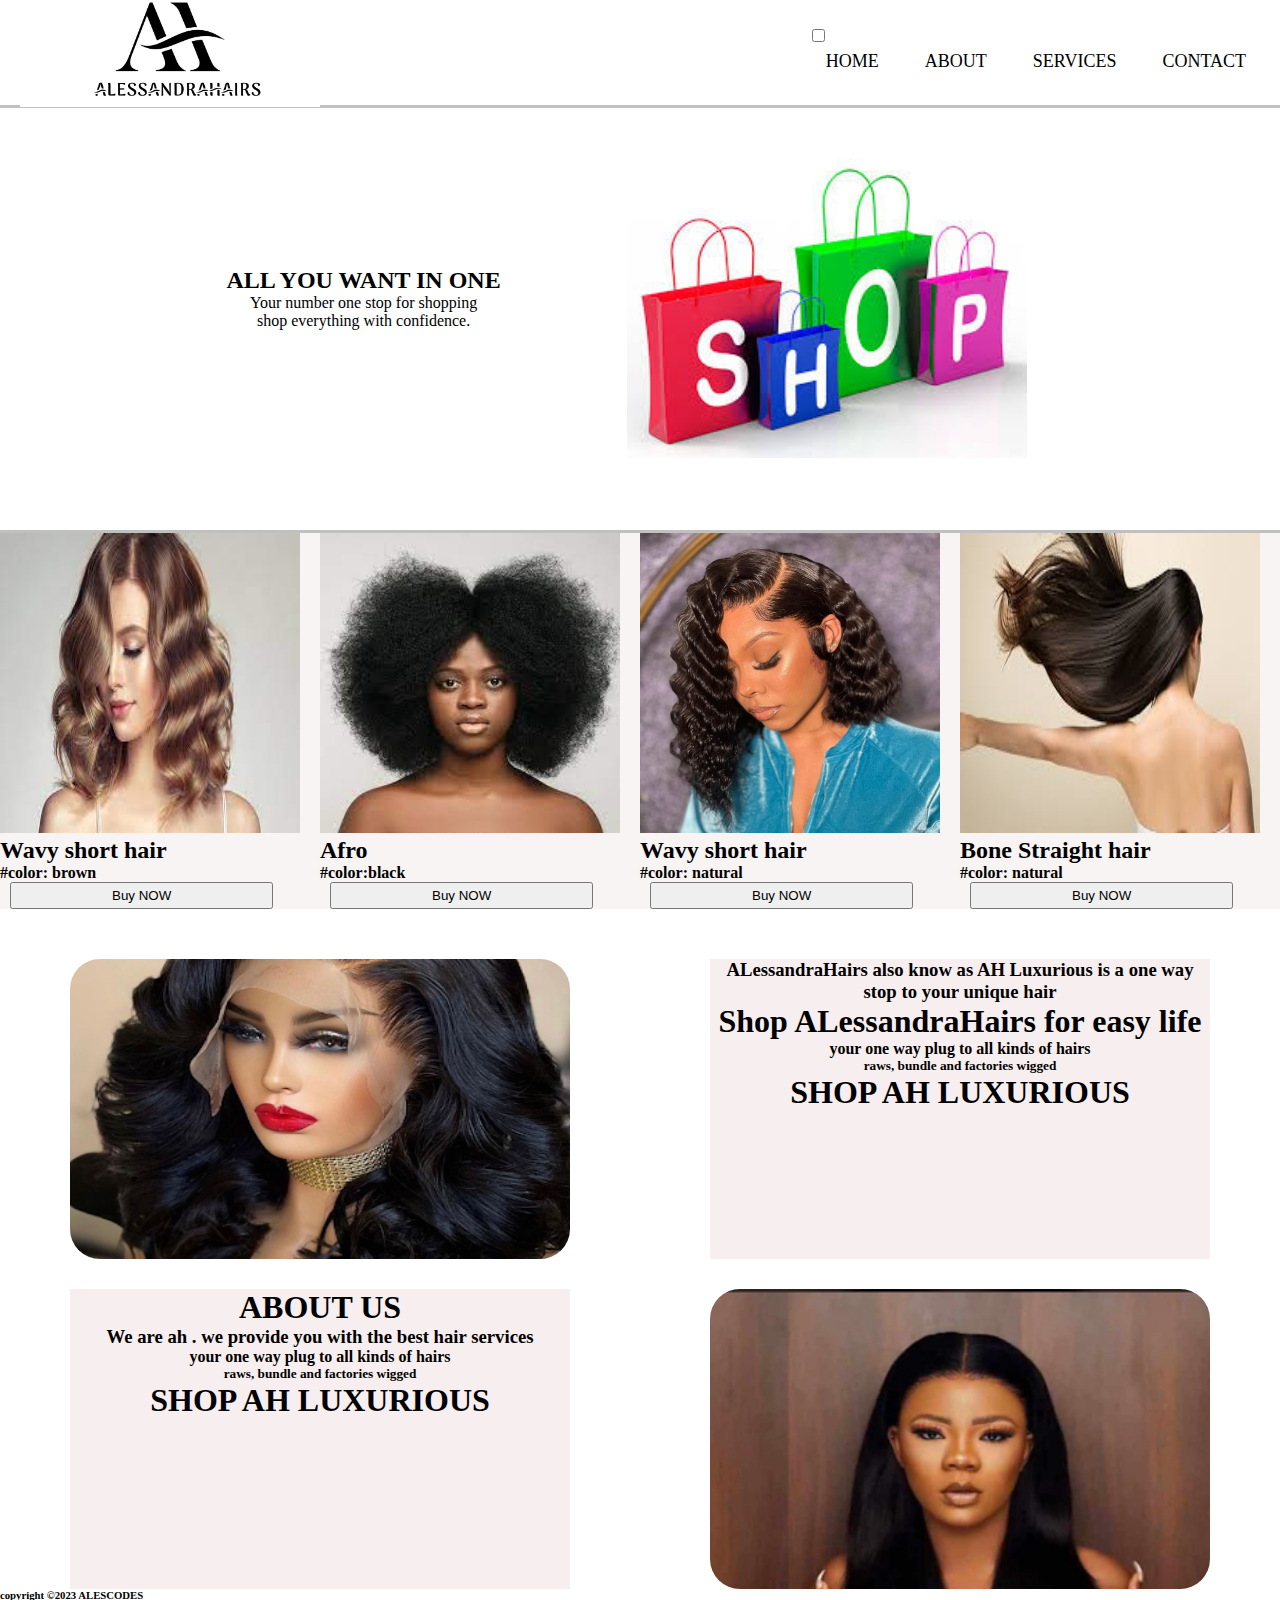
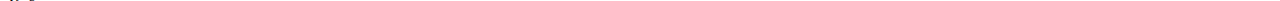
<file: index.html>
<!DOCTYPE html>
<html>
    <head>
        
        
        <title>HOME</title>
        
        <link rel="stylesheet" href="project.css">
        <link rel="stylesheet" href="header.css">
        <link rel="stylesheet" href="main1.css">
        <link rel="stylesheet" href="main-section1.css">
        <link rel="stylesheet" href="project.css">
    
    </head>


        <body>
            <nav class="nav-bar">
                <!-- LOGO -->
                <div class="logo-bar"><img class="logo-image" src="projectpictures/logo3.jpeg" alt="">
                 </div>
                 <!-- NAVIGATION MENU -->

                <ul class="nav-link">
                    <!--USING CHECKBOX HACK -->
                    <input type="checkbox" id="checkbox_toggle"  />
                    <label for="checkbox_toggle" class="hamburger">&#9776;</label>
                    <!-- NAVIGATION MENUS -->
                    <div class="nav-menu"> 
                <li><a class="home-link" href="">HOME</a></li>
                <li><a href="/">ABOUT</a></li>
                     <li class="services"><a href="">SERVICES</a>
                    <!-- DROPDOWN MENU -->
                    <ul class="dropdown">
                <li><a class="ah-link" href="">AH</a></li>
                <li><a class="ayw-link" href="">AYW</a></li>
                <li><a class="shopmee-link" href="">SHOPMEE</a></li>
                <li><a class="job-link" href="">JOBS</a></li>
            </ul>
            <li><a href="">CONTACT</a>
            </li>
        </div>
    </ul>
</nav>



        <header class="header-bar">
            <div class="header-text"> 
            <h2> ALL YOU WANT IN ONE</h2>
             <p>Your number one stop for shopping</p>
             <p>shop everything with confidence&#46;</p>
             
              <inpreut class="header-button" type="button" value="click me" ></div>
              
              <div class="image-box"> 
                <img class="header-image" src="projectpictures/shop 2.jpeg" alt=""></div>
             </header>


           <main>
             <section class="main-bar">
                <div class="main-card1"><img class="card-image1" src="projectpictures/hair1.jpeg" alt="">
                <h2>Wavy short hair</h2> <h4>&#35;color&#58; brown</h4>
            <input class="card-button1" type="button" value="Buy NOW"></div>

                <div class="main-card2"><img class="card-image2" src="projectpictures/hair2.jpeg" alt=""><h2>
                    Afro <h4>&#35;color&#58;black</h4><input class="card-button2" type="button" value="Buy NOW">
                </h2></div>

                <div class="main-card3"><img class="card-image3" src="projectpictures/Wavy-hair-on-a-black-woman.-Photo-Amazon-534x598.jpg" alt="">
                <h2>Wavy short hair</h2> <h4>&#35;color&#58; natural</h4>
            <input class="card-button3" type="button" value="Buy NOW"></div>

                <div class="main-card4"><img class="card-image4" src="projectpictures/hair4.jpeg" alt="">
                    <h2>Bone Straight hair</h2> <h4>&#35;color&#58; natural</h4>
                    <input class="card-button4" type="button" value="Buy NOW">
                </div>

             </section>

             <section class="main-section1">
                <img  class="section1-image" src="projectpictures/aleshairs2.png" alt="hair picture">
                
                <div class="section1-text" > <h3>ALessandraHairs also know as 
                    AH Luxurious is a one way stop to your unique hair 
                </h3>
                <h1>Shop ALessandraHairs for easy life</h1>
                <h4>your one way plug to all kinds of hairs</h4>
                <h5>raws, bundle and factories wigged</h5>
                <h1> SHOP AH LUXURIOUS</h1>
            </div>
                

             </section><section class="main-section2">
                
                <div class="section1-text" > 
                <h1>ABOUT US</h1>
                <h3>We are ah . we provide you with the best hair services

                </h3>
                <h4>your one way plug to all kinds of hairs</h4>
                <h5>raws, bundle and factories wigged</h5>
                <h1> SHOP AH LUXURIOUS</h1>
            </div>
            <img  class="section1-image" src="projectpictures/aleshairs33.png" alt="wig picture">
                

             </section>
            
            </main>
            <footer class="footer-bar">
                <h6>copyright &#169;2023 ALESCODES</h6>
            </footer>
             
            

        


        </body>
    
</html>
</file>
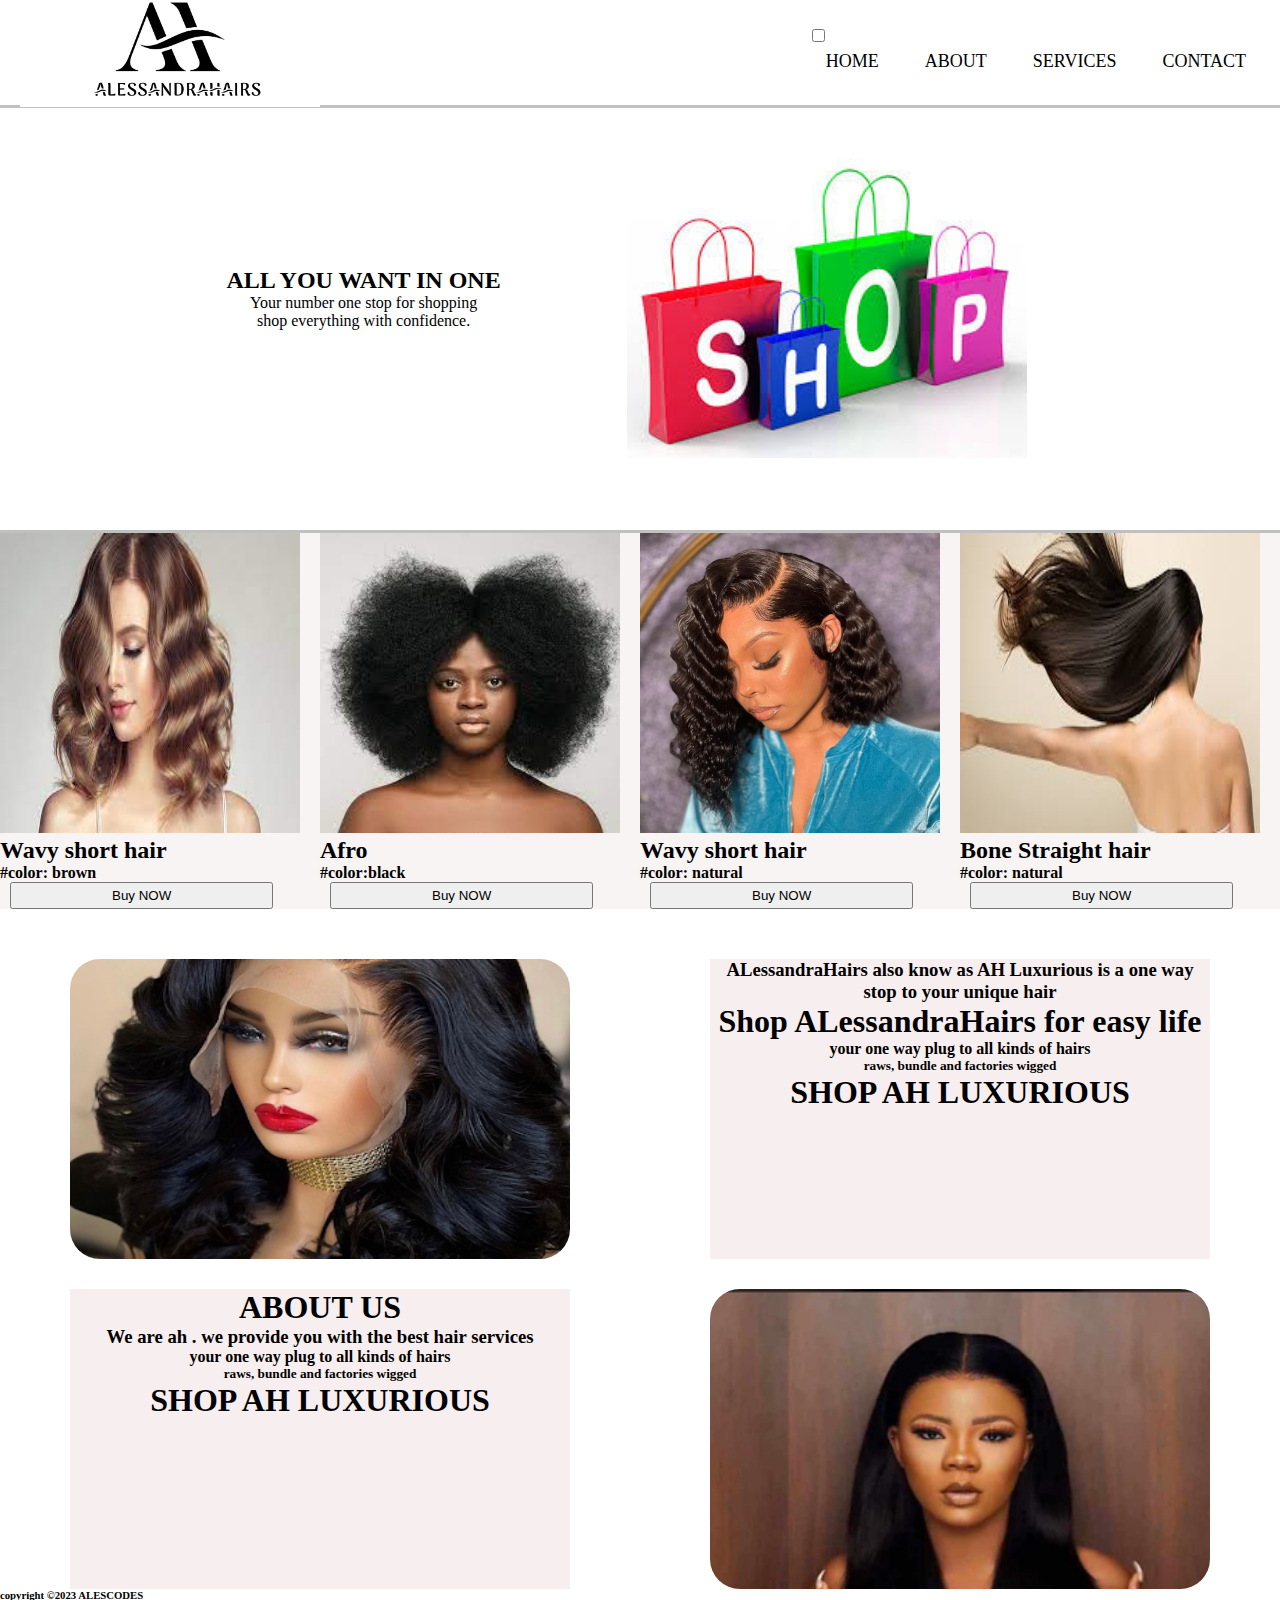
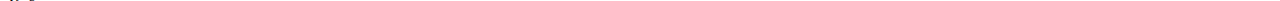
<file: project.html>
<!DOCTYPE html>
<html>
    <head>
        
        
        <title>HOME</title>
        
        <link rel="stylesheet" href="project.css">
        <link rel="stylesheet" href="header.css">
        <link rel="stylesheet" href="main1.css">
        <link rel="stylesheet" href="main-section1.css">
        <link rel="stylesheet" href="project.css">
    
    </head>


        <body>
            <nav class="nav-bar">
                <!-- LOGO -->
                <div class="logo-bar"><img class="logo-image" src="projectpictures/logo3.jpeg" alt="">
                 </div>
                 <!-- NAVIGATION MENU -->

                <ul class="nav-link">
                    <!--USING CHECKBOX HACK -->
                    <input type="checkbox" id="checkbox_toggle"  />
                    <label for="checkbox_toggle" class="hamburger">&#9776;</label>
                    <!-- NAVIGATION MENUS -->
                    <div class="nav-menu"> 
                <li><a class="home-link" href="">HOME</a></li>
                <li><a href="/">ABOUT</a></li>
                     <li class="services"><a href="">SERVICES</a>
                    <!-- DROPDOWN MENU -->
                    <ul class="dropdown">
                <li><a class="ah-link" href="">AH</a></li>
                <li><a class="ayw-link" href="">AYW</a></li>
                <li><a class="shopmee-link" href="">SHOPMEE</a></li>
                <li><a class="job-link" href="">JOBS</a></li>
            </ul>
            <li><a href="">CONTACT</a>
            </li>
        </div>
    </ul>
</nav>



        <header class="header-bar">
            <div class="header-text"> 
            <h2> ALL YOU WANT IN ONE</h2>
             <p>Your number one stop for shopping</p>
             <p>shop everything with confidence&#46;</p>
             
              <inpreut class="header-button" type="button" value="click me" ></div>
              
              <div class="image-box"> 
                <img class="header-image" src="projectpictures/shop 2.jpeg" alt=""></div>
             </header>


           <main>
             <section class="main-bar">
                <div class="main-card1"><img class="card-image1" src="projectpictures/hair1.jpeg" alt="">
                <h2>Wavy short hair</h2> <h4>&#35;color&#58; brown</h4>
            <input class="card-button1" type="button" value="Buy NOW"></div>

                <div class="main-card2"><img class="card-image2" src="projectpictures/hair2.jpeg" alt=""><h2>
                    Afro <h4>&#35;color&#58;black</h4><input class="card-button2" type="button" value="Buy NOW">
                </h2></div>

                <div class="main-card3"><img class="card-image3" src="projectpictures/Wavy-hair-on-a-black-woman.-Photo-Amazon-534x598.jpg" alt="">
                <h2>Wavy short hair</h2> <h4>&#35;color&#58; natural</h4>
            <input class="card-button3" type="button" value="Buy NOW"></div>

                <div class="main-card4"><img class="card-image4" src="projectpictures/hair4.jpeg" alt="">
                    <h2>Bone Straight hair</h2> <h4>&#35;color&#58; natural</h4>
                    <input class="card-button4" type="button" value="Buy NOW">
                </div>

             </section>

             <section class="main-section1">
                <img  class="section1-image" src="projectpictures/aleshairs2.png" alt="hair picture">
                
                <div class="section1-text" > <h3>ALessandraHairs also know as 
                    AH Luxurious is a one way stop to your unique hair 
                </h3>
                <h1>Shop ALessandraHairs for easy life</h1>
                <h4>your one way plug to all kinds of hairs</h4>
                <h5>raws, bundle and factories wigged</h5>
                <h1> SHOP AH LUXURIOUS</h1>
            </div>
                

             </section><section class="main-section2">
                
                <div class="section1-text" > 
                <h1>ABOUT US</h1>
                <h3>We are ah . we provide you with the best hair services

                </h3>
                <h4>your one way plug to all kinds of hairs</h4>
                <h5>raws, bundle and factories wigged</h5>
                <h1> SHOP AH LUXURIOUS</h1>
            </div>
            <img  class="section1-image" src="projectpictures/aleshairs33.png" alt="wig picture">
                

             </section>
            
            </main>
            <footer class="footer-bar">
                <h6>copyright &#169;2023 ALESCODES</h6>
            </footer>
             
            

        


        </body>
    
</html>
</file>
<file: project.css>
a {
    text-decoration: none;
}
li {
    list-style: none;
}
/* UTILITIES */
* {padding: 0;
margin: 0;
box-sizing: border-box;}


/* NAVBAR STYLING STARTS */

.nav-bar {
    background-color: white;
    display: flex;
    align-items:center;
    padding: 20px;
    justify-content: space-between;
    color: black;
    position: fixed;
    right: 0;
    left: 0;
    top: 0;
    bottom: 0;
    height: 108px;
    border-bottom: solid;
    border-bottom-color: silver;
    
    
    
    
    
    
    
}
.nav-link a {
    color: black;
}
/* LOGO */
.logo-image {
    width: 300px;
}
/* NAVBAR MENU*/
.nav-menu {
    display: flex;
    gap: 1em;
    font-size: 18px;
}
.nav-menu li:hover {
    background-color: silver;
    border-radius: 5px;
    transition: 0.3s ease;
}
.nav-menu li {
    padding: 5px 14px;
}
/* DROPDOWN MENU */
.services {
    position: relative;
}
.dropdown {
    background-color: gray;

    position: absolute;  /*WITH RESPECT TO PARENT*/
    display: none;
    border-radius: 8PX;
    
}
.dropdown li + li {
    margin-top: 10px;
}
.dropdown li {
    
    width: 100px;
    text-align: center;

}
.dropdown list-style:hover {
    background-color: silver;
}
.services:hover .dropdown {display: block;

}



    

    
/*RESPONSIVE NAVBAR MENU STARTS*/

/* CHECKBOX HACK */
input [type=checkbox]{
    display: none;
}
/*HAMBURGER MENU*/
.hamburger {
    display: none;
    font-size: 24px;
    user-select: none;
}
/* APPLYING MEDIA QUERIES */
@media (max-width: 768px) {
    .nav-menu {
        display: none;
        position: absolute;
        background-color: silver;
        right: 0;
        left: 0;
        text-align: center;
        padding: 16px 0;
    }

.nav-menu li:hover {
    display: inline-block;
    background-color: gray;
transition: 0.3s ease;}
.nav-menu li + li {
    margin-top: 12px;
}
input[type=checkbox]:checked ~ .nav-menu {
    display: block;
}
.hamburger{
    display: block;
}
.dropdown {
    left: 50%;
    top: 30px;
    transform: translateX(35%);
}
.dropdown li:hover {
    background-color: gray;
}
.nav-bar {
    background-color: white;
    color: black;
    display: flex;
    justify-content: space-between;
    
}.logo-image {
    width: 100px;
}
}
</file>
<file: header.css>
.header-bar {
    display: flex;
    padding-top: 120px;
    align-items: center;
    
    
    justify-content: space-around;
    flex-wrap: wrap;
    height: 500px;

    
    

    
}
.header-text {
    flex: auto;
    padding-left: 100px;
    text-align: center;
    

}

.header-button {
    padding: 4px 70px;
    font-weight: bold;
    font-size: 20px;
    border-radius: 10px;
    cursor: pointer;
}
.header-button:hover:active {
    background-color: gray;
}

.image-box {
    flex: auto;
    animation-name: image;
    animation-duration: 4s;
    animation-iteration-count: infinite;
    
    
}




.header-image {
    width: 400px;
    
    
}

@media (max-width: 768px) {
    .header-bar {
        display: flex;
        background-color: black;
        flex-direction: column;
        margin-top: 30px;
        text-align: start;
        justify-content: start;
        
        
    }
    .header-image {
        
     border-radius: 100%;
     width: 150px;
    
     


        
    }.header-text {
        padding: 0;
        
        
        
    }
    
    body {
        background-color: black;
        color: white;
    }
}
</file>
<file: main1.css>
.main-bar {
    display: flex;
    border-top: solid;
    border-top-color: silver;
    flex-wrap: wrap;
    justify-content: space-between;
    background-color: rgb(248, 244, 244);
    margin-bottom: 50px;
    margin-top: 30px;
    
    
    
    
}
.main-card1 {
    flex: auto;
    
}
.main-card2 {
    flex: auto;

}
.main-card3 {
    flex: auto;
}
.main-card4 {
    flex: auto;
}
.card-image1 {
    display: inline-block;
    width: 300px;
    height: 300px;
    
}
.card-image2 {
    width: 300px;
    height: 300px;

}
.card-image3 {
    display: inline-block;
    width: 300px;
    height: 300px
}
    .card-image4 {
        display: inline-block;
        width: 300px;
        height: 300px;
    }
    .card-button1
    { padding: 4px 100px;
        margin-left: 10px;
    }
    
    .card-button2 {
        padding: 4px 100px;
        margin-left: 10px;
    }
    .card-button3 {
        padding: 4px 100px;
        margin-left: 10px;
    }
    .card-button4 {
        padding: 4px 100px;
        margin-left: 10px;
    }
    

@media (max-width:768px) {
    .main-bar {
        display: flex; 
        text-align: center; 
        font-style: italic;
        background-color: black;
        color: white;
        
        
    }
    .card-image1 {
        display: inline-block;
        
        
        
    }.card-button1 {
        margin-bottom: 20px;
    }
    .card-image2 {
        display: inline-block;
        
    }
    .card-button2 {
        margin-bottom: 20px;
    }
    .card-image3 {
        display: inline-block;
        
    }
    .card-button3 {
        margin-bottom: 20px;
    }
    .card-image4 {
        display: inline-block;
        
    }
    .card-button4 {
        margin-bottom: 20px;
    }
}
</file>
<file: main-section1.css>
.main-section1 {
    display: flex;
    flex-wrap: wrap;
    margin-top: 30PX;
    flex-grow: 2;
    
    justify-content: space-around;
}
.section1-image {
    width: 500px;
    height: 300px;
    border-radius: 30px;
    
    

}


.section1-text {
    width: 500px;
    background-color: rgb(247, 239, 239);
    text-align: center;
    
}
.main-section2 {
    display: flex;
    flex-wrap: wrap-reverse;
    margin-top: 30PX;
    flex-grow: 2;
    
    justify-content: space-around;
}
@media (max-width:768px) {
    .main-section1 {
        display: flex;
        padding: 0;
        
    }
    .section1-image {
        width: 150px;
        height: 90px;
    }
    .section1-text {
        display: none;
    }
}
</file>
